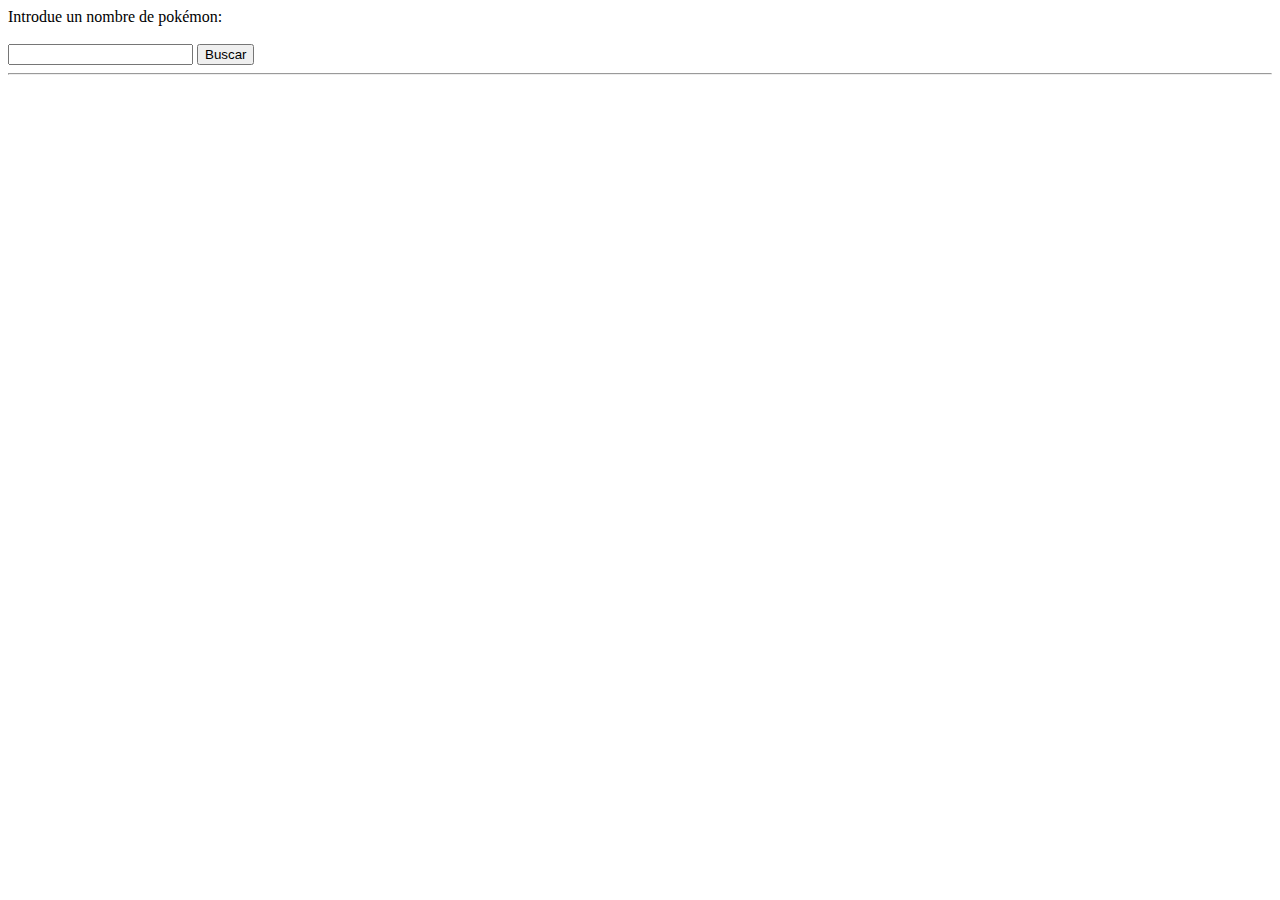
<file: html/index.html>
<!DOCTYPE html>
<html lang="en">
<head>
    <meta charset="UTF-8">
    <meta name="viewport" content="width=device-width, initial-scale=1.0">
    <title>AJAX</title>
</head>
<body>

    <form>
        <label for="txt">Introdue un nombre de pokémon: <br><br></label>
        <input 
        id="txt"
        type="text">
        <Button id="btn-buscar">Buscar</Button>
        <hr>
        <img id="img">
    </form>
    <script src="https://code.jquery.com/jquery-3.7.1.min.js"></script>
    <script src="assets/scripts/index.js"></script>
    
</body>
</html>
</file>
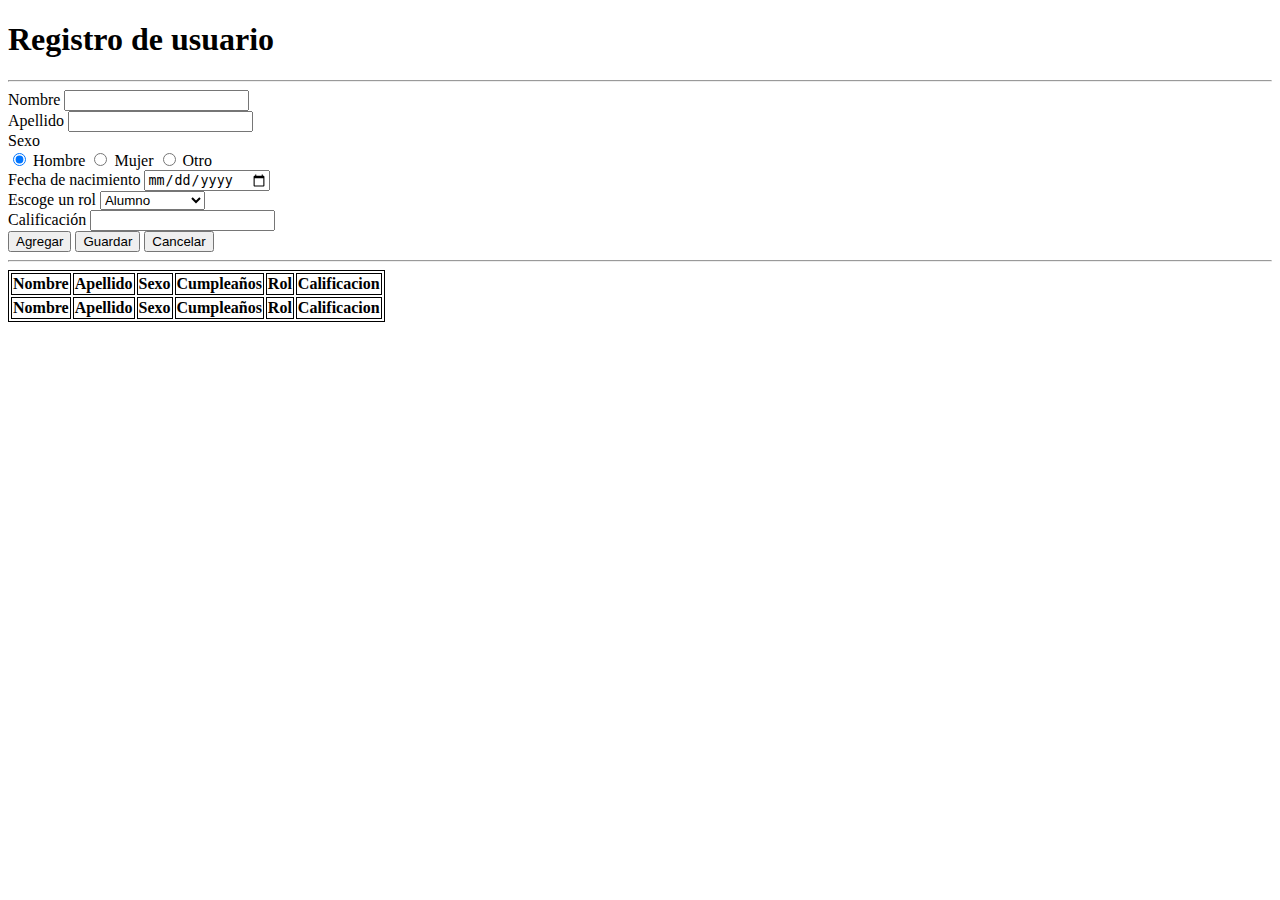
<file: html/CLASE_08-10/formulario.html>
<!DOCTYPE html>
<html lang="es">

<head>
    <meta charset="UTF-8">
    <meta name="viewport" content="width=device-width, initial-scale=1.0">
    <title>Formulario</title>
    <!-- <link href="https://cdn.jsdelivr.net/npm/bootstrap@5.3.3/dist/css/bootstrap.min.css" rel="stylesheet"> -->
    <link rel="stylesheet" href="estilos/styles.css">
</head>

<body class="bg-light">

    <div class="container d-flex justify-content-center align-items-center min-vh-100">
        <div class="card p-3 w-50 shadow-lg">
            <div class="card-body">

                <h1 class="text-center mb-3 fs-3">Registro de usuario</h1>
                <hr>

                <form>
                    <div class="mb-3">
                        <label for="A1" class="form-label">Nombre</label>
                        <input id="A1" name="nombre" type="text" class="form-control form-control-sm">
                    </div>

                    <div class="mb-3">
                        <label for="A2" class="form-label">Apellido</label>
                        <input id="A2" name="apellido" type="text" class="form-control form-control-sm">
                    </div>

                    <div class="mb-3">
                        <label class="form-label">Sexo</label><br>
                        <input id="RADI_H" type="radio" value="H" name="sexo" class="form-check-input form-check-inline" checked>
                        <label for="RADI_H" class="form-check-label">Hombre</label>

                        <input id="RADI_M" type="radio" value="M" name="sexo" class="form-check-input form-check-inline ms-3">
                        <label for="RADI_M" class="form-check-label">Mujer</label>

                        <input id="RADI_O" type="radio" value="O" name="sexo" class="form-check-input form-check-inline ms-3">
                        <label for="RADI_O" class="form-check-label">Otro</label>
                    </div>

                    <div class="mb-3">
                        <label for="fecha" class="form-label">Fecha de nacimiento</label>
                        <input id="fecha" name="fh_nac" type="date" class="form-control form-control-sm">
                    </div>

                    <div class="mb-3">
                        <label for="id_rol" class="form-label">Escoge un rol</label>
                        <select name="option" id="id_rol" class="form-select form-select-sm">
                            <option value="1">Alumno</option>
                            <option value="2">Profesor</option>
                            <option value="3">Administrador</option>
                            <option value="4">Otro</option>
                        </select>
                    </div>
                    
                    <div class="mb-3">
                        <label for="cal" class="form-label">Calificación</label>
                        <input id="cal" name="calificacion" type="number" class="form-control form-control-sm">
                    </div>

                    <div class="d-flex justify-content-between">
                        <button type="button" id="btn-add" class="btn btn-primary btn-sm">
                            Agregar
                        </button>
                        <input type="submit" value="Guardar" class="btn btn-success btn-sm">
                        <input type="reset" value="Cancelar" class="btn btn-secondary btn-sm">
                    </div>

                    <hr>

                    <table class="table table-striped table-bordered mt-4">
                        <thead class="table-dark">
                            <tr>
                                <th>Nombre</th>
                                <th>Apellido</th>
                                <th>Sexo</th>
                                <th>Cumpleaños</th>
                                <th>Rol</th>
                                <th>Calificacion</th>
                            </tr>
                        </thead>
                        <tbody></tbody>

                        <tfoot>
                                <th>Nombre</th>
                                <th>Apellido</th>
                                <th>Sexo</th>
                                <th>Cumpleaños</th>
                                <th>Rol</th>
                                <th>Calificacion</th>
                        </tfoot>
                    </table>

                </form>

            </div>
        </div>
    </div>

    <script src="assets/scripts/registro.js"></script>

</body>
</html>
</file>
<file: html/CLASE_08-10/estilos/styles.css>
table, tr, th, td, tfoot, tbody {
    border: 1px solid black
}
</file>
